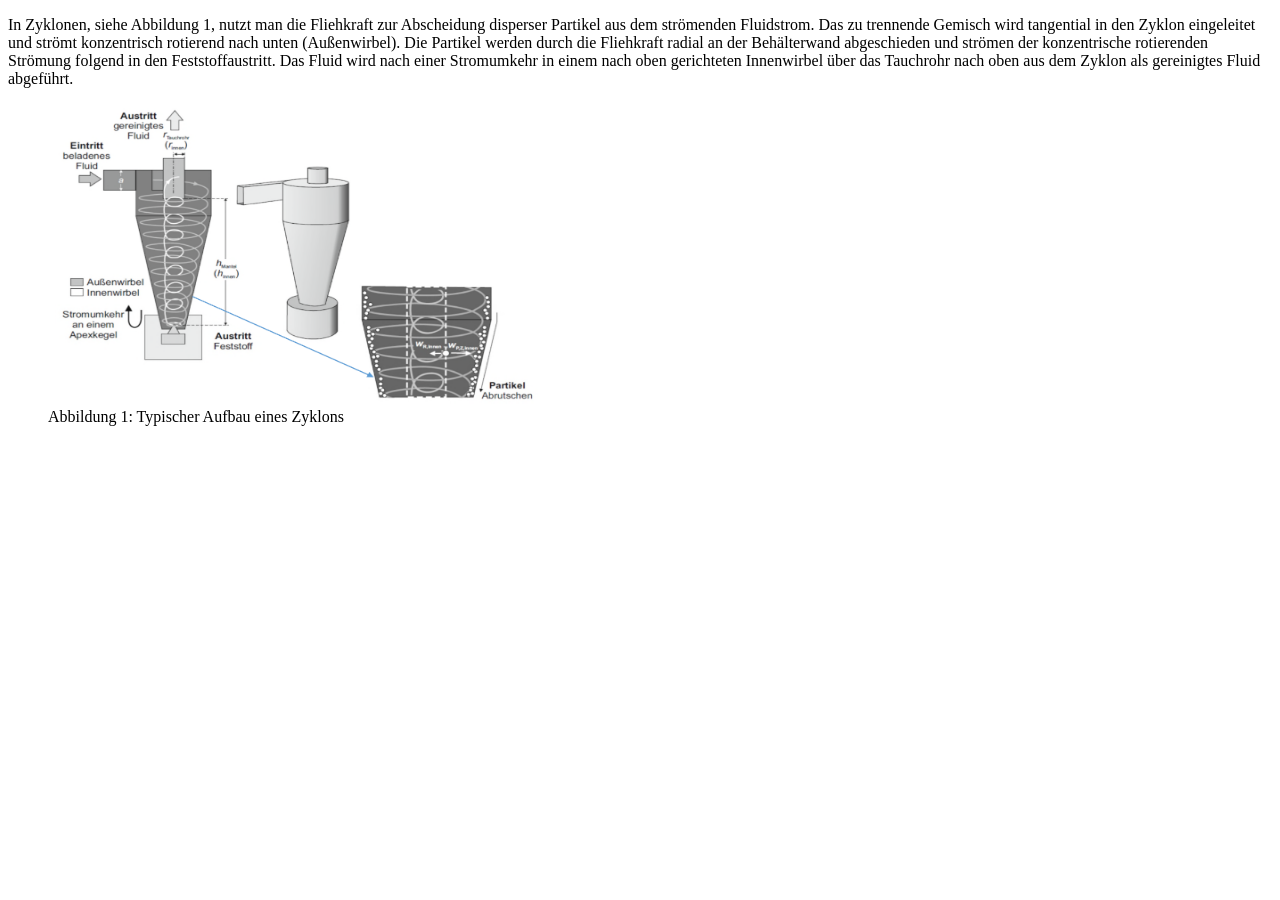
<file: S01.html>
<!DOCTYPE html>
<html lang = "de">
<body>
<head>
<style>

body {
    background-color: white;
}

p    {
    color: black;
}
</style>
</head>

<p>In Zyklonen, siehe Abbildung 1, nutzt man die Fliehkraft zur Abscheidung disperser Partikel aus dem
strömenden Fluidstrom. Das zu trennende Gemisch wird tangential in den Zyklon eingeleitet und strömt
konzentrisch rotierend nach unten (Außenwirbel). Die Partikel werden durch die Fliehkraft radial an der
Behälterwand abgeschieden und strömen der konzentrische rotierenden Strömung folgend in den
Feststoffaustritt. Das Fluid wird nach einer Stromumkehr in einem nach oben gerichteten Innenwirbel über das
Tauchrohr nach oben aus dem Zyklon als gereinigtes Fluid abgeführt. </p>

<figure>
    <img src="/contentinfo/images/Abbildung_Typischer_Aufbau.png" style="width:500px;height:300px;">
    <figcaption>
        Abbildung 1: Typischer Aufbau eines Zyklons
    </figcaption>
</figure>

</body>
</html>
</file>
